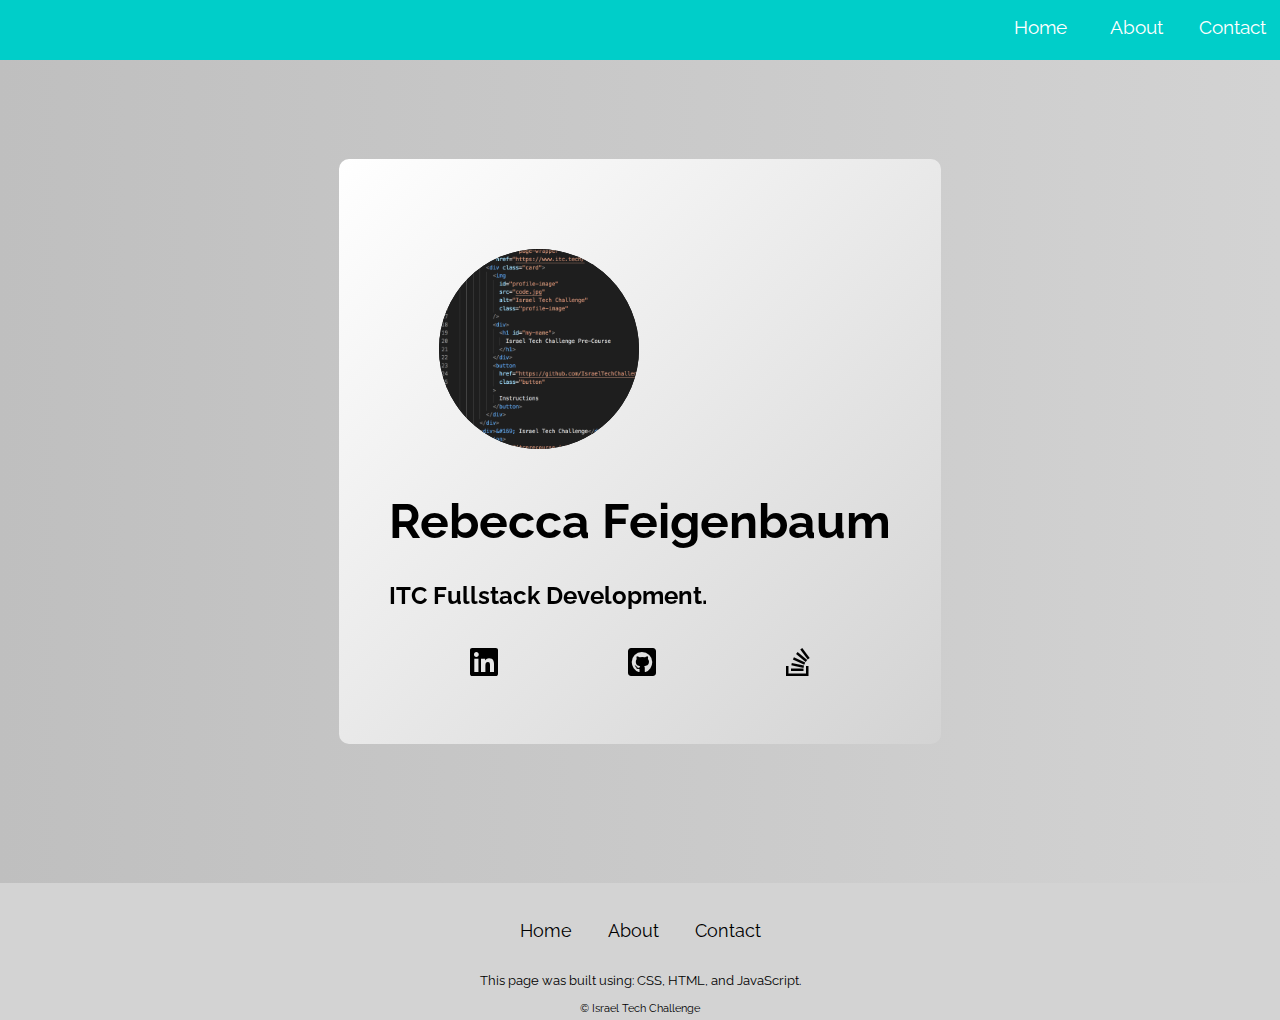
<file: index.html>
<!DOCTYPE html>
<html lang="en">

  <head>
    <title>ITC Precourse</title>
    <link href="https://fonts.googleapis.com/css2?family=Raleway:ital,wght@0,300;0,500;1,300&display=swap" rel="stylesheet">
    <link href="css/all.min.css" rel="stylesheet">
    <link rel="stylesheet" href="https://cdnjs.cloudflare.com/ajax/libs/animate.css/4.0.0/animate.min.css" />
    <link href="./style.css" rel="stylesheet">
  </head>
  <body>
    <section>
      <div class="page-wrapper">
        <nav class>
          <ul>
            <li><a href="index.html">Home</a></li>
            <li><a href="about.html">About</a></li>
            <li><a href="contact.html">Contact</a></li>
          </ul>
        </nav>
        <div class="card hvr-float">
          <img
            id="profile-image"
            src="code.png"
            alt="Israel Tech Challenge"
            class="profile-image"
          />
            <h1 id="my-name">Rebecca Feigenbaum</h1>
            <h2>ITC Fullstack Development.</h2>
          <a
            href="https://classroom.google.com/c/NjIwNDcwNzE1MDha/m/NjIwNDcwNzE1MTVa/details"
          ></a>
          <div class="logos">
            <a href="https://www.linkedin.com/in/rebecca-f-23a50b3b/ " target="blank"><i class="fab fa-linkedin" id="linkedin"></i></a>
            <a href="https://github.com/olive49" target="blank"><i class="fab fa-github-square" id="github"></i></a>
            <a href="https://stackoverflow.com/users/13442529/becca?tab=profile" target="blank"><i class="fab fa-stack-overflow" id="stacked"></i></a>
          </div>
        </div>
      </div>
      <footer>
        <ul>
        <li><a href="index.html">Home</a></li>
        <li><a href="about.html">About</a></li>
        <li><a href="contact.html">Contact</a></li>
      </ul>
    <div>
      <p class="end"></p>
    </div>
    <div class="itc">&#169; Israel Tech Challenge</div>
  </footer>
    </section>
    <script src="https://github.com/juliangarnier/anime.git"></script>
    <script src="portfolio.js"></script>
    <script src="portfolioindex.js"></script>
  </body>
</html>
</file>
<file: style.css>
* {
  box-sizing: border-box;
}

body {
  background-image: linear-gradient(to right, #bfbfbf, lightgray);
  font-family: 'Raleway', sans-serif;
  font-size: 16px;
  height: 100vh;
  margin: 0;
  padding: 0;
}

h1 {
    font-size: 3rem;
    text-align: center;
    margin-top: 0;
}

blockquote i {
  font-size: 0.6rem;
}

/****NAV***/
nav {
  float: left;
  width: 100%;
  background-color: #00cec9;
  margin-bottom: 1.5rem;
}

nav ul {
  list-style-type: none;
  padding: 0;
  margin: 0;
  display: flex;
  flex-flow: row nowrap;
  justify-content: flex-end;
}

nav li {
  width: 6rem;
  background-color: #00cec9;
  text-align: center;
  margin-top: 0.5rem;
  margin-bottom: 0.9rem;
}

nav a {
  color: white;
  font-size: 1.2rem;
  text-decoration: none;
  display: block;
  padding: 0.5rem;
}

nav a:hover {
  color: black;
}

/****FOOTER****/

footer {
  background-color: lightgray;
  padding-top: 0.3rem;
  padding-bottom: 0.3rem;
  margin-top: 4rem;
}

footer ul {
  list-style-type: none;
  text-align: center;
  padding: 1rem;
}

footer li {
  padding: 1rem;
  display: inline;
  margin: 0.5rem 0;
}

footer a {
  text-decoration: none;
  color: black;
  font-size: 1.1rem;
}

footer a:hover {
  color: #c0392b;
  transition: 0.5s;
}

.end {
  font-size: 0.8rem;
  text-align: center;
}

.itc {
  text-align: center;
  font-size: 0.7rem;
}




/****BUTTONS****/
button {
  font-size: 1rem;
  padding: 0.5rem;
  border-radius: 10px;
  cursor: pointer;
  border-radius: 10px;
  font-size: 1rem;
}

button:hover:enabled {
  color: white;
  background-color: #00CEC9;
}

/****INDEX****/
.emoji {
  font-size: 50px;
  z-index: 10;

}
.logos {
  width: 100%;
  display: flex;
  flex-flow: row nowrap;
  justify-content: space-around;
  padding: 1rem;
  margin-top: 0;
}

.logos i {
  font-size: 2rem;
  color: black;
}

#linkedin:hover {
  transition: 1s;
  color: #0E76A8;
}

#github:hover {
  transition: 1s;
  color: #c0392b;
}

#stacked:hover {
  transition: 1s;
  color:#F48024;
}

.card {
  align-items: center;
  background-image: linear-gradient(to bottom right, white, lightgray);
  border-radius: 10px;
  -webkit-box-shadow: 4px 4px 40px 0px rgba(0, 0, 0, 1);
  -moz-box-shadow: 4px 4px 40px 0px rgba(0, 0, 0, 1);
  box-shadow: 4px 4px 40px 0px rgba(0, 0, 0, 1);
  display: flex;
  flex-direction: column;
  justify-content: center;
  margin: 75px 50px;
  padding: 50px;
  animation-play-state: paused;
  }

.play {
  color: white;
  background-image: none;
  background-color: #00CEC9;
  animation-play-state: running;
  animation: heartBeat;
  animation-duration: 2s;
  overflow: hidden;
}

.nav-item {
  align-self: flex-end;
  color: #3d6ded;
  font-size: 18px;
  margin: 15px;
  text-decoration: none;
}
.page-wrapper {
  align-items: center;
  flex-direction: column;
  display: flex;
  justify-content: center;
}

.profile-image {
  background-color: black;
  border-radius: 50%;
  color: white;
  font-size: 32px;
  height: 200px;
  margin: 40px 50px;
  width: 200px;
}

.hvr-float {
  display: inline-block;
  vertical-align: middle;
  -webkit-transform: perspective(1px) translateZ(0);
  transform: perspective(1px) translateZ(0);
  box-shadow: 0 0 1px rgba(0, 0, 0, 0);
  -webkit-transition-duration: 0.3s;
  transition-duration: 0.3s;
  -webkit-transition-property: transform;
  transition-property: transform;
  -webkit-transition-timing-function: ease-out;
  transition-timing-function: ease-out;
}
.hvr-float:hover, .hvr-float:focus, .hvr-float:active {
  -webkit-transform: translateY(-20px);
  transform: translateY(-20px);
}

/****ABOUT****/
.surrounding {
  display: flex;
  flex-flow: row nowrap;
}

.about {
  flex-basis: 58%;
  margin-left: 3%;
  margin-right: 4%;
}

.par {
  padding: 1rem;
  line-height: 1.5rem;
  margin-left: 2rem;
}

.maps, .btns {
  flex-basis: 32%;
  margin-right: 3%;
  margin-top: 0.5rem;
}

.btns {
  display: flex;
  flex-flow: row nowrap;
  justify-content: center;
  width: 100%;
}

.btn {
  width: 25%;
  margin: 0.5rem;
}

.btn:disabled {
  visibility: hidden;
}

.container {
  position: relative;
  z-index: 1;
}


.map {
  display: none;
}

.fa-map-marker {
  z-index: 2;
  font-size: 25px;
  position: absolute;
  color: #009996;
  padding: 7rem 10rem 10rem 10rem;
  display: none;
}

.active {
  display: block;
}


.quote {
  display: inline-block;
  font-size: 1.3rem;
}

blockquote {
  margin-left: 0.8rem;
}

cite {
  display: block;
  padding-left: 20rem;
  margin-bottom: 1rem;
  margin-top: -1rem;
}

.opening {
  width: 90%;
}



/*****CONTACT*****/


label {
  display: block;
  margin-bottom: 0.4rem;
}


input:not([type="radio"]) {
  padding: 0.6rem 2rem 0.7rem 1rem;
  font-size: 0.7rem;
  width: 26rem;
}

.wrapper {
  width: 80%;
  margin: 0 10%;
}

.contact-info {
  margin-left: 2rem;
  width: 60%;
  display: flex;
  flex-flow: row nowrap;
  margin: 0 10% 0 30%;
}

.parform {
  padding-top: 1rem;
  margin-top: 0.5rem;
  margin-bottom: -1rem;
}

.radio {
  margin-left: 4rem;
}

textarea {
  height: 8rem;
  width: 26rem;
  display: block;
  padding-top: 1rem;
  padding-left: 1rem;
}

#submit {
  margin-left: 10rem;
  margin-top: 1rem;
  cursor: not-allowed;
}

input, textarea {
  margin-bottom: 1rem;
}
</file>
